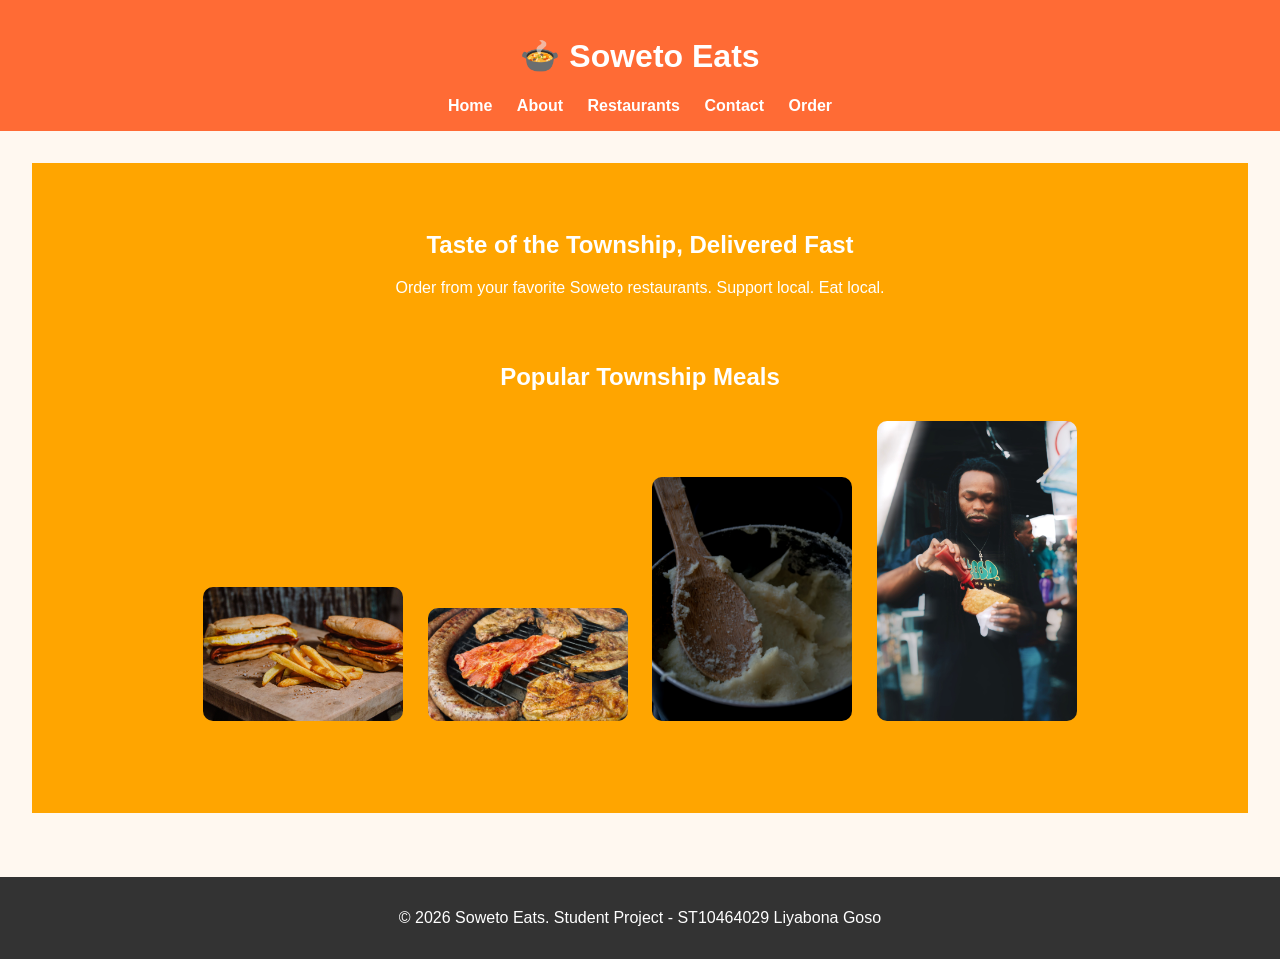
<file: index.html>
<!DOCTYPE html>
<html lang="en">
<head>
    <meta charset="UTF-8">
    <title>Soweto Eats - Home</title>
    <link rel="stylesheet" href="css/style.css">
</head>
<body>
    <header>
        <h1>🍲 Soweto Eats</h1>
        <nav>
            <a href="index.html">Home</a>
            <a href="about.html">About</a>
            <a href="services.html">Restaurants</a>
            <a href="contact.html">Contact</a>
            <a href="enquiry.html">Order</a>
        </nav>
    </header>
    <main>
        <section class="hero">
            <h2>Taste of the Township, Delivered Fast</h2>
            <p>Order from your favorite Soweto restaurants. Support local. Eat local.</p>
          <section style="text-align:center; padding:30px;">
  <h2>Popular Township Meals</h2>
  
  <img src="images/kota.jpg" alt="Kota" width="200" style="margin:10px; border-radius:10px;">
  <img src="images/braai.jpg" alt="Braai" width="200" style="margin:10px; border-radius:10px;">
  <img src="images/pap.jpg" alt="Pap" width="200" style="margin:10px; border-radius:10px;">
  <img src="images/hero.jpg" alt="Hero" width="200" style="margin:10px; border-radius:10px;">
  
</section>
    </main>
    <footer>
        <p>&copy; 2026 Soweto Eats. Student Project - ST10464029 Liyabona Goso</p>
    </footer>
</body>
</html>
</file>
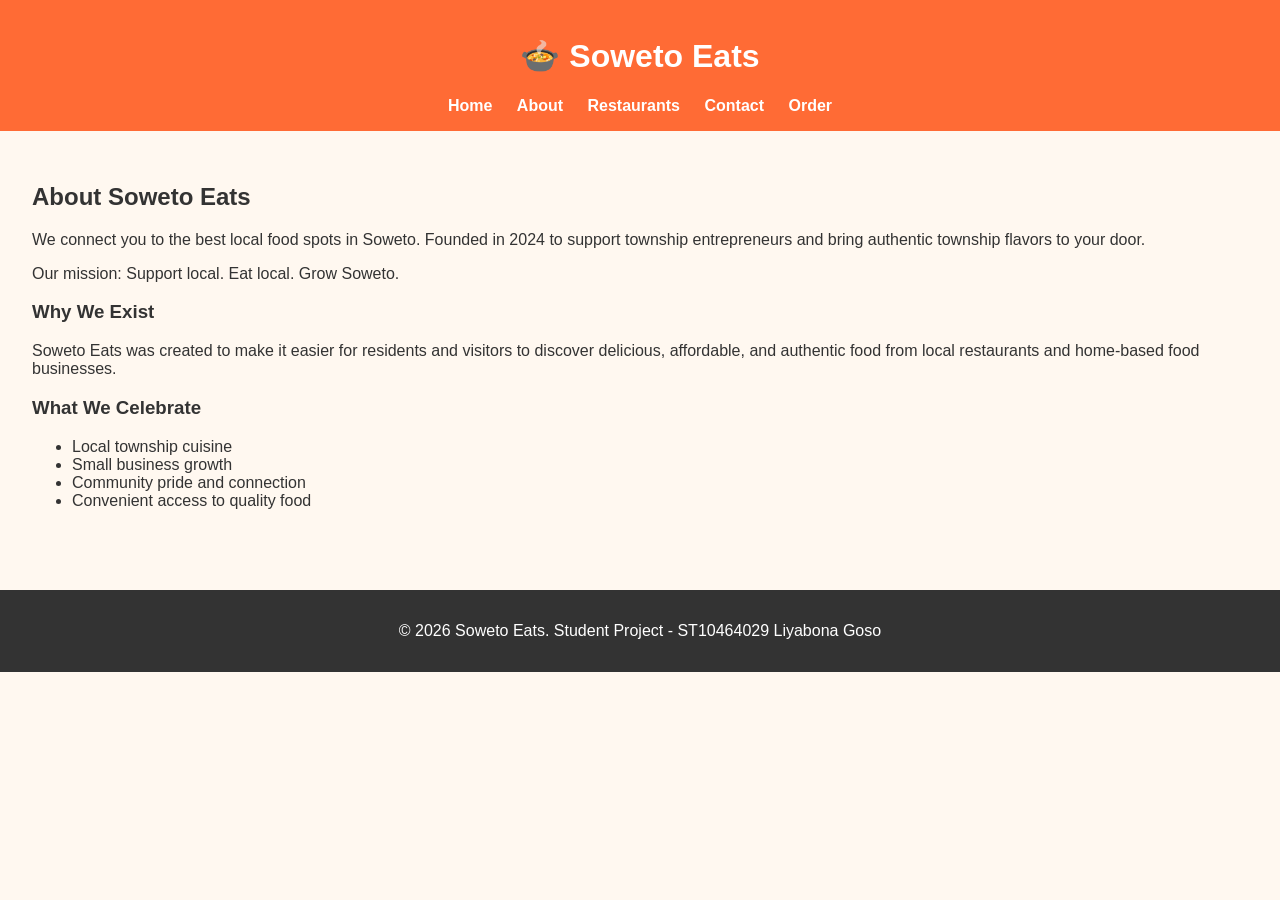
<file: about.html>
<!DOCTYPE html>
<html lang="en">
<head>
    <meta charset="UTF-8">
    <meta name="viewport" content="width=device-width, initial-scale=1.0">
    <title>About Us - Soweto Eats</title>
    <link rel="stylesheet" href="css/style.css">
</head>
<body>
    <header>
        <h1>🍲 Soweto Eats</h1>
        <nav>
            <a href="index.html">Home</a>
            <a href="about.html">About</a>
            <a href="services.html">Restaurants</a>
            <a href="contact.html">Contact</a>
            <a href="enquiry.html">Order</a>
        </nav>
    </header>

    <main>
        <section>
            <h2>About Soweto Eats</h2>
            <p>We connect you to the best local food spots in Soweto. Founded in 2024 to support township entrepreneurs and bring authentic township flavors to your door.</p>
            <p>Our mission: Support local. Eat local. Grow Soweto.</p>
        </section>

        <section>
            <h3>Why We Exist</h3>
            <p>Soweto Eats was created to make it easier for residents and visitors to discover delicious, affordable, and authentic food from local restaurants and home-based food businesses.</p>
        </section>

        <section>
            <h3>What We Celebrate</h3>
            <ul>
                <li>Local township cuisine</li>
                <li>Small business growth</li>
                <li>Community pride and connection</li>
                <li>Convenient access to quality food</li>
            </ul>
        </section>
    </main>

    <footer>
        <p>&copy; 2026 Soweto Eats. Student Project - ST10464029 Liyabona Goso</p>
    </footer>
</body>
</html>
</file>
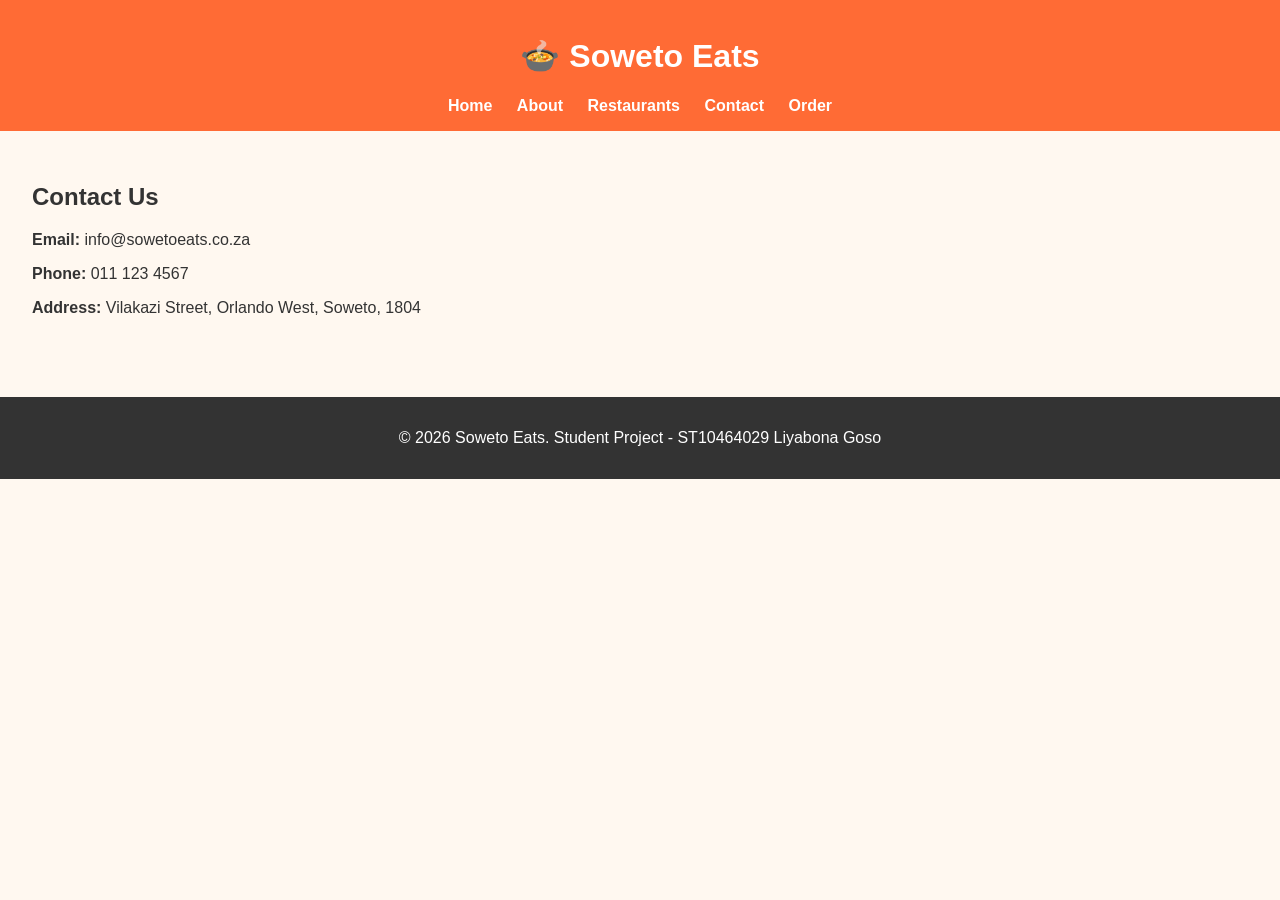
<file: contact.html>
<!DOCTYPE html>
<html lang="en">
<head>
    <meta charset="UTF-8">
    <title>Contact - Soweto Eats</title>
    <link rel="stylesheet" href="css/style.css">
</head>
<body>
    <header>
        <h1>🍲 Soweto Eats</h1>
        <nav>
            <a href="index.html">Home</a>
            <a href="about.html">About</a>
            <a href="services.html">Restaurants</a>
            <a href="contact.html">Contact</a>
            <a href="enquiry.html">Order</a>
        </nav>
    </header>
    <main>
        <h2>Contact Us</h2>
        <p><b>Email:</b> info@sowetoeats.co.za</p>
        <p><b>Phone:</b> 011 123 4567</p>
        <p><b>Address:</b> Vilakazi Street, Orlando West, Soweto, 1804</p>
    </main>
    <footer>
        <p>&copy; 2026 Soweto Eats. Student Project - ST10464029 Liyabona Goso</p>
    </footer>
</body>
</html>
</file>
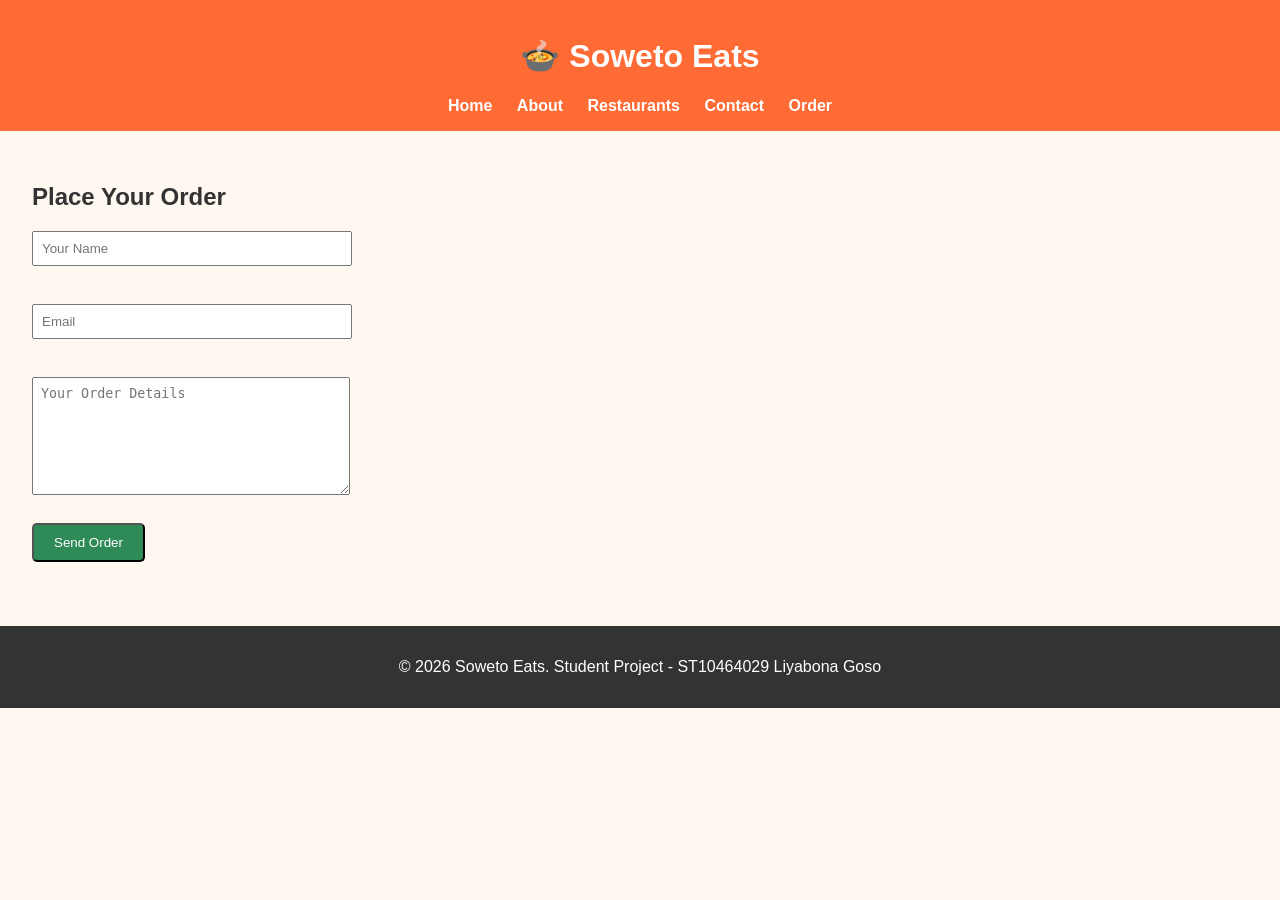
<file: enquiry.html>
<!DOCTYPE html>
<html lang="en">
<head>
    <meta charset="UTF-8">
    <title>Place Order - Soweto Eats</title>
    <link rel="stylesheet" href="css/style.css">
</head>
<body>
    <header>
        <h1>🍲 Soweto Eats</h1>
        <nav>
            <a href="index.html">Home</a>
            <a href="about.html">About</a>
            <a href="services.html">Restaurants</a>
            <a href="contact.html">Contact</a>
            <a href="enquiry.html">Order</a>
        </nav>
    </header>
    <main>
        <h2>Place Your Order</h2>
        <form>
            <input type="text" placeholder="Your Name" style="display:block; margin:10px 0; padding:8px; width:300px;"><br>
            <input type="email" placeholder="Email" style="display:block; margin:10px 0; padding:8px; width:300px;"><br>
            <textarea placeholder="Your Order Details" style="display:block; margin:10px 0; padding:8px; width:300px; height:100px;"></textarea><br>
            <button type="submit" class="btn">Send Order</button>
        </form>
    </main>
    <footer>
        <p>&copy; 2026 Soweto Eats. Student Project - ST10464029 Liyabona Goso</p>
    </footer>
</body>
</html>
</file>
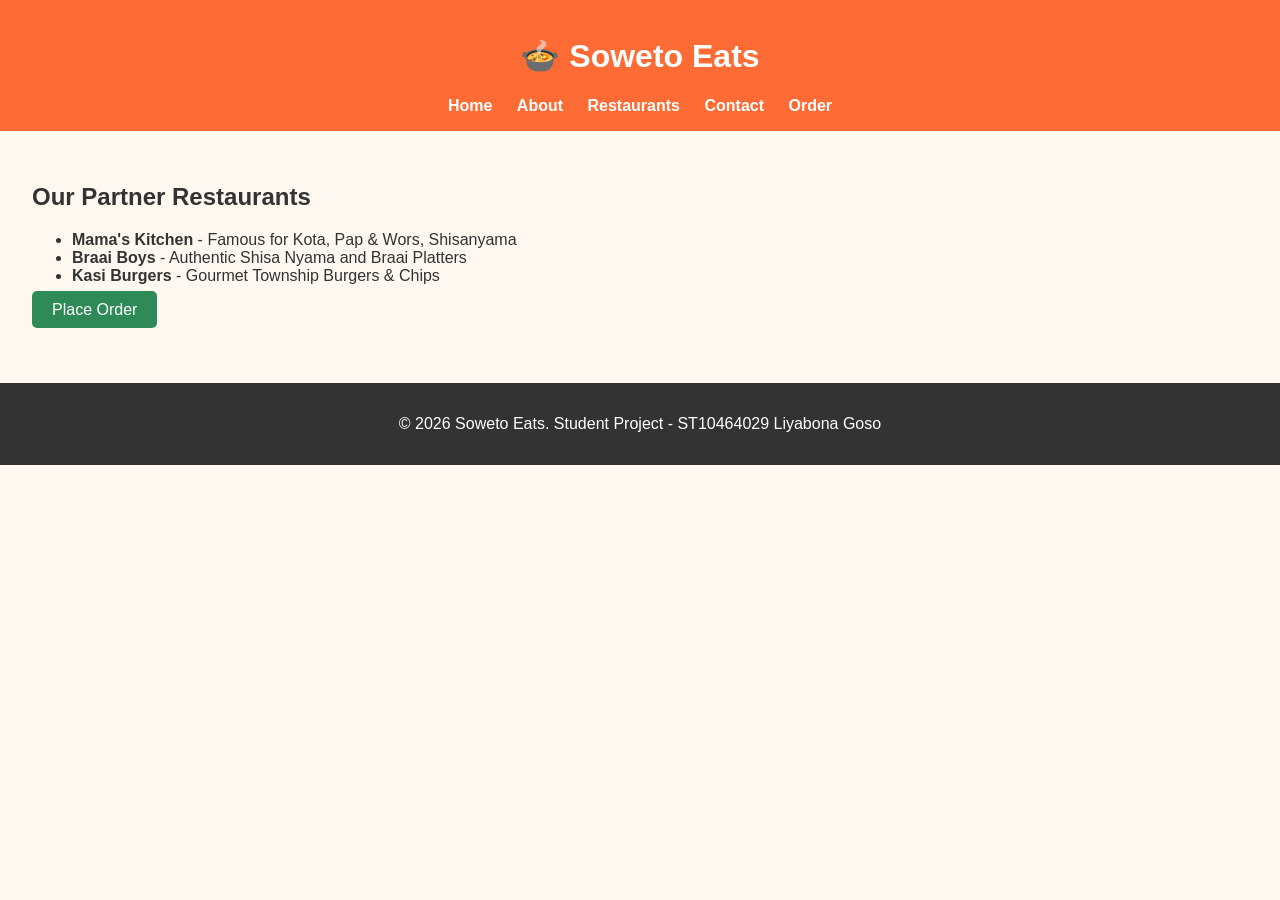
<file: services.html>
<!DOCTYPE html>
<html lang="en">
<head>
    <meta charset="UTF-8">
    <title>Restaurants - Soweto Eats</title>
    <link rel="stylesheet" href="css/style.css">
</head>
<body>
    <header>
        <h1>🍲 Soweto Eats</h1>
        <nav>
            <a href="index.html">Home</a>
            <a href="about.html">About</a>
            <a href="services.html">Restaurants</a>
            <a href="contact.html">Contact</a>
            <a href="enquiry.html">Order</a>
        </nav>
    </header>
    <main>
        <h2>Our Partner Restaurants</h2>
        <ul>
            <li><b>Mama's Kitchen</b> - Famous for Kota, Pap & Wors, Shisanyama</li>
            <li><b>Braai Boys</b> - Authentic Shisa Nyama and Braai Platters</li>
            <li><b>Kasi Burgers</b> - Gourmet Township Burgers & Chips</li>
        </ul>
        <a href="enquiry.html" class="btn">Place Order</a>
    </main>
    <footer>
        <p>&copy; 2026 Soweto Eats. Student Project - ST10464029 Liyabona Goso</p>
    </footer>
</body>
</html>
</file>
<file: css/style.css>
body { font-family: Arial, sans-serif; margin: 0; background: #FFF8F0; color: #333; }
header { background: #FF6B35; color: white; padding: 1rem; text-align: center; }
nav a { color: white; margin: 0 10px; text-decoration: none; font-weight: bold; }
.hero { background: #FFA500; color: white; padding: 3rem; text-align: center; }
.btn { background: #2E8B57; color: white; padding: 10px 20px; text-decoration: none; border-radius: 5px; }
main { padding: 2rem; }
footer { background: #333; color: white; text-align: center; padding: 1rem; margin-top: 2rem; }
</file>
